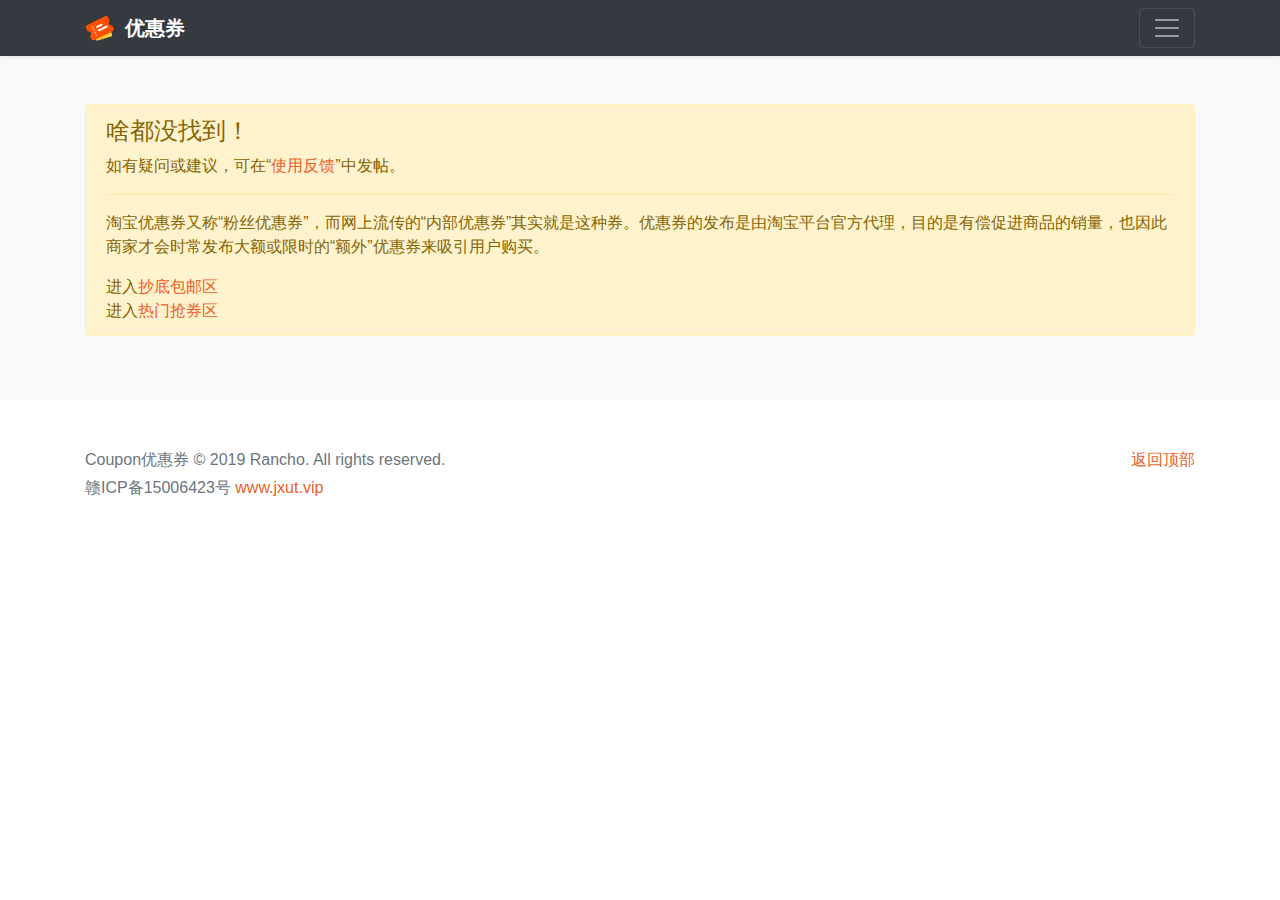
<file: noresult.html>
<!DOCTYPE html>
<html lang="en">

<head>
    <meta charset="UTF-8">
    <meta name="viewport" content="width=device-width, initial-scale=1.0">
    <meta http-equiv="X-UA-Compatible" content="ie=edge">
    <title>Coupon优惠券 - 三日渔夫出品</title>
    <link rel="stylesheet" href="https://stackpath.bootstrapcdn.com/bootstrap/4.3.1/css/bootstrap.min.css"
        integrity="sha384-ggOyR0iXCbMQv3Xipma34MD+dH/1fQ784/j6cY/iJTQUOhcWr7x9JvoRxT2MZw1T" crossorigin="anonymous">
    <link rel="stylesheet" href="css/style.css">
</head>

<body>
    <header>
        <div class="collapse bg-dark" id="navbarHeader">
            <div class="container">
                <div class="row">
                    <div class="col-sm-8 col-md-7 py-4">
                        <h5 class="text-white">介绍&解释</h5>
                        <p class="text-muted">
                            淘宝优惠券又称“粉丝优惠券”，而网上流传的“内部优惠券”其实就是这种券。优惠券的发布是由淘宝平台官方代理，目的是有偿促进商品的销量，也因此商家才会时常发布大额或限时的“额外”优惠券来吸引用户购买。
                        </p>
                    </div>
                    <div class="col-sm-4 offset-md-1 py-4">
                        <h5 class="text-white">快捷通道</h5>
                        <ul class="list-unstyled funlist">
                            <li><a href="#" class="text-white color-red">全天销量榜</a></li>
                            <li><a href="#" class="text-white color-orange">抄底包邮区</a></li>
                            <li><a href="#" class="text-white color-yellow">热门抢券区</a></li>
                            <li><a href="#" class="text-white">使用反馈</a></li>
                        </ul>
                    </div>
                </div>
            </div>
        </div>
        <div class="navbar navbar-dark bg-dark shadow-sm">
            <div class="container d-flex justify-content-between">
                <a href="#" class="navbar-brand d-flex align-items-center">
                    <img src="images/youhuiquan.svg" alt="" srcset="" style="width: 30px;margin-right: 10px;" />
                    <strong>优惠券</strong>
                </a>
                <button class="navbar-toggler" type="button" data-toggle="collapse" data-target="#navbarHeader"
                    aria-controls="navbarHeader" aria-expanded="false" aria-label="Toggle navigation">
                    <span class="navbar-toggler-icon"></span>
                </button>
            </div>
        </div>
    </header>

    <main role="main">

        <div class="album py-5 bg-light">
            <div class="container">
                <div class="alert alert-warning" role="alert">
                    <h4 class="alert-heading">啥都没找到！</h4>
                    <p>如有疑问或建议，可在“<a href="" class="red">使用反馈</a>”中发帖。</p>
                    <hr>
                    <p>
                        淘宝优惠券又称“粉丝优惠券”，而网上流传的“内部优惠券”其实就是这种券。优惠券的发布是由淘宝平台官方代理，目的是有偿促进商品的销量，也因此商家才会时常发布大额或限时的“额外”优惠券来吸引用户购买。
                    </p>
                    <p class="mb-0">
                        进入<a href="" class="red">抄底包邮区</a>
                    </p>
                    <p class="mb-0">
                        进入<a href="" class="red">热门抢券区</a>
                    </p>
                </div>
            </div>
        </div>

    </main>

    <footer class="text-muted">
        <div class="container">
            <p class="float-right">
                <a href="#" class="red">返回顶部</a>
            </p>
            <p>Coupon优惠券 &copy; 2019 Rancho. All rights reserved.</p>
            <p>赣ICP备15006423号 <a href="#" class="red">www.jxut.vip</a></p>
        </div>
    </footer>
    <script src="https://code.jquery.com/jquery-3.3.1.slim.min.js"
        integrity="sha384-q8i/X+965DzO0rT7abK41JStQIAqVgRVzpbzo5smXKp4YfRvH+8abtTE1Pi6jizo"
        crossorigin="anonymous"></script>
    <script src="https://cdnjs.cloudflare.com/ajax/libs/popper.js/1.14.7/umd/popper.min.js"
        integrity="sha384-UO2eT0CpHqdSJQ6hJty5KVphtPhzWj9WO1clHTMGa3JDZwrnQq4sF86dIHNDz0W1"
        crossorigin="anonymous"></script>
    <script src="https://stackpath.bootstrapcdn.com/bootstrap/4.3.1/js/bootstrap.min.js"
        integrity="sha384-JjSmVgyd0p3pXB1rRibZUAYoIIy6OrQ6VrjIEaFf/nJGzIxFDsf4x0xIM+B07jRM"
        crossorigin="anonymous"></script>
</body>

</html>
</file>
<file: css/style.css>
.jumbotron {
  padding-top: 3rem;
  padding-bottom: 3rem;
  margin-bottom: 0;
  background-color: #fff;
}
@media (min-width: 768px) {
  .jumbotron {
    padding-top: 6rem;
    padding-bottom: 6rem;
  }
}

.jumbotron p:last-child {
  margin-bottom: 0;
}

.jumbotron-heading {
  font-weight: 300;
}

.jumbotron .container {
  max-width: 40rem;
}

footer {
  padding-top: 3rem;
  padding-bottom: 3rem;
}

footer p {
  margin-bottom: .25rem;
}

/* Rancho样式 ------------- 影响全局 **********************************/

a.color-red {
  color: #FF4400 !important;
}

a.color-orange {
  color: #EC5E2A !important;
}

a.color-yellow {
  color: #F7CB57 !important;
}

.row a {
  text-decoration: none !important;
}

.funlist {
  margin-top: 20px;
}

.funlist li {
  margin-bottom: 10px;
}

/* Rancho样式 ------------- index **********************************/

.search {
  margin-top: 25px;
}

.card-body {
  padding: 10px;
}

.shop-cp {
  display: flex;
}

.shop-name {
	display: inline-block;
	font-size: 16px;
	color: #000000;
  line-height: 24px;
  overflow: hidden;
	text-overflow: ellipsis;
	white-space: nowrap;
}

.shop-card {
  width: 20px;
	display: inline-block;
	font-size: 10px;
	line-height: 12px;
	color: #FFFFFF;
	background: #D0021B;
	border: 1px solid rgba(0,0,0,0.08);
	border-radius: 3px;
	padding: 1px 3px;
	margin-right: 4px;
}

.coupon-cp {
  display: flex;
  justify-content: space-between;
  margin-top: 6px;
}

b.coupon {
  float: left;
  line-height: 14px;
  background: url(../images/quan.png) center no-repeat rgba(255, 248, 248, 1);
  background-size: 100% 100%;
  font-size: 12px;
  border-radius: 2px;
  font-weight: 400;
  padding: 2px 7px;
  margin: 6px 0;
  min-width: 57px;
  text-align: center;
  box-sizing: border-box;
  height:19px;
  color: #EC5E2A;
}

b.coupon i {
  font-family: Arial;
  font-size: 15px;
  margin: 0 2px 0 0;
  position: relative;
  top:1px;
}

.coupon-cp span.count {
  color: #979897;
  font-size: 14px;
  line-height: 14px;
  height: 19px;
  margin: 8px 0 6px 0;
}

.yuan {
  display: inline-block;
  font-size: 10px;
  margin-right: 2px;
  color: #EC5E2A;
}

.now-price {
  display: inline-block;
  font-size: 20px;
  margin-bottom: 0;
  color: #EC5E2A;
  margin-right: 10px;
}

.old-price {
  display: inline-block;
  font-size: 14px;
  color: #979897;
}

.loadmore {
  margin-top: 30px;
}

a.yellow {
  font-size: 12px;
  color: #FFFFFF;
  background: #EC5E2A;
  border-radius: 30px;
  padding: 1px 6px;
  text-decoration: none;
}

button.yellow {
  color: rgba(0, 0, 0, 0.5);
  background-color: #F7CB57;
  border-color: #F7CB57;
}

button.yellow:hover {
  background-color: #ffb700;
  border-color: #ffb700;
}

.form-control:focus {
  border-color: #F7CB57;
  box-shadow: 0 0 0 0.2rem rgba(247,203,87,.25);
}

.btn:focus {
  border-color: #F7CB57;
  box-shadow: 0 0 0 0.2rem rgba(247,203,87,.25);
}

a.red {
  color: #EC5E2A;
}

/* Rancho样式 ------------- coupon **********************************/

.coupon-left {
	margin-bottom: 30px;
}

.img-cp img {
  border-radius: 6px;
}

.price-cp {
  margin-top: 20px;
  margin-bottom: 4px;
}

.detail-yuan {
  display: inline-block;
  font-size: 16px;
  margin-right: 2px;
  color: #EC5E2A;
}

.detail-now-price {
  display: inline-block;
  font-size: 26px;
  margin-bottom: 0;
  color: #EC5E2A;
}

.detail-old-price {
  display: inline-block;
  font-size: 16px;
  color: #979897;
  margin-left: 10px;
}

.detail-shop {
	background: #FFFFFF;
	box-shadow: 0 4px 10px 0 rgba(0,0,0,0.02);
	border-radius: 4px;
	padding: 12px 20px;
	margin-top: 10px;
	margin-bottom: 15px;
}

.shop-count {
  margin-top: 4px;
}

.count-cp {
	display: inline-block;
	width: 30%;
}

.shop-count .count-cp span:first-child {
	font-size: 14px;
	color: #9B9B9B;
}

.shop-count .count-cp span:last-child {
	font-size: 14px;
	color: #FF4400;
}

.coupon-title h5{
  color: #2c2c2c;
	line-height: 32px;
}

.coupon-number {
	font-size: 14px;
	color: #9B9B9B;
	margin-top: 5px;
}

.coupon-number span:last-child {
  float: right;
}

.coupon-get {
	height: 100px;
	position: relative;
	margin-top: 20px;
	background: #FFFFFF;
	box-shadow: 0 8px 20px 0 rgba(0, 0, 0, 0.08);
	border-radius: 6px;
}

.coupon-get span{
	display: block;
}

.get-link {
	height: 100px;
	display: inline-block;
}

.get-link span:first-child {
	font-size: 30px;
	font-weight: 700;
	color: #FF4400;
	letter-spacing: 0;
	line-height: 30px;
	margin: 24px 0 0 20px;
}

.get-link span:last-child {
	font-size: 14px;
	color: #FF4400;
	letter-spacing: 0;
	line-height: 20px;
	margin: 5px 0 20px 20px;
}

.get-order {
	text-align: center;
	height: 100px;
	border-radius: 0 6px 6px 0;
	display: inline-block;
	float: right;
  background: #FF4400;
  cursor: pointer;
}

.get-order span:first-child {
	font-size: 24px;
	font-weight: 700;
	color: #FFFFFF;
	letter-spacing: 0;
	line-height: 30px;
	margin: 24px 22px 0 22px;
}

.get-order span:last-child {
	font-size: 14px;
	color: #FFFFFF;
	letter-spacing: 0;
	line-height: 20px;
  margin: 5px 22px 20px 22px;
}

.coupon-right ul{
	list-style: none;
	padding: 0;
}

.coupon-right ul li:first-child img {
	border-radius: 8px 8px 0 0;
}

.coupon-right ul li:last-child img {
	border-radius: 0 0 8px 8px;
}

/* Rancho样式 ------------- list **********************************/

.list-title {
  color: #EC5E2A;
} 

.list-info {
  font-size: 10px;
}

.list-img .media img {
  margin-right: 20px;
  width: 100px;
  height: 100px;
  border-radius: 4px;
}

.list-img li {
  margin-top: 30px;
}

.list-img a {
  text-decoration: none;
}

.headimg {
  position: relative;
}

.headimg img:first-child {
  position: relative;
}

.headimg img:nth-child(2) {
  width: 40px;
  height: 40px;
  position: absolute;
  left: -15px;
  top: -22px;
}

.list-img h6 {
  line-height: 1.5rem;
  color: #383838;
}

.coupon-count {
  display: flex;
  justify-content: space-between;
  font-size: 12px;
  color: #979897;
  margin-bottom: 4px;
}

.coupon-count b.coupon{
  margin: 0;
}

.list-yuan {
  display: inline-block;
  font-size: 12px;
  margin-right: 2px;
  color: #EC5E2A;
}

.list-now-price {
  display: inline-block;
  font-size: 18px;
  margin-bottom: 0;
  color: #EC5E2A;
}

.list-old-price {
  display: inline-block;
  font-size: 12px;
  color: #979897;
  margin-left: 10px;
}
</file>
